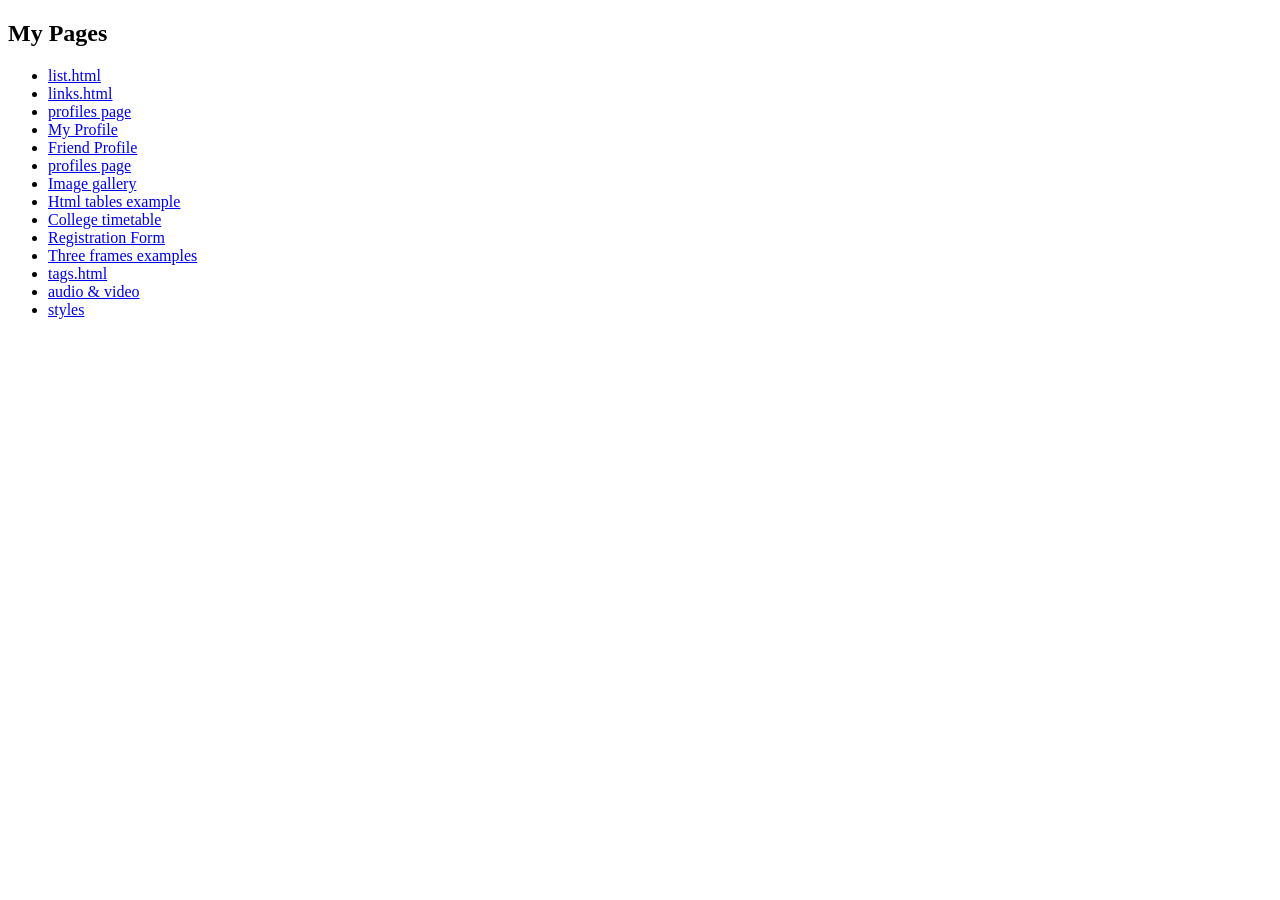
<file: index.html>
<!doctype html>
<html>
<head><meta charset="utf-8"><title>FSD</title></head>
<body>
  <h2>My Pages</h2>
  <ul>
    <li><a href="demo1.html">list.html</a></li>
    <li><a href="demo2.html">links.html</a></li>
    <li><a href="demo3.html">profiles page</a></li>
    <li><a href="demo4.html">My Profile</a></li>
    <li><a href="demo5.html">Friend Profile</a></li>
    <li><a href="demo3.html">profiles page</a></li>
    <li><a href="demo6.html">Image gallery</a></li>
    <li><a href="demo7.html">Html tables example</a></li>
    <li><a href="demo8.html">College timetable</a></li>
    <li><a href="demo9.html">Registration Form</a></li>
    <li><a href="demo10.html">Three frames examples</a></li>
    <li><a href="tag.html">tags.html</a></li>
    <li><a href="audio.html">audio & video</a></li>
    <li><a href="inline.html">styles</a></li>
    
  </ul>
</body>
</html>
</file>
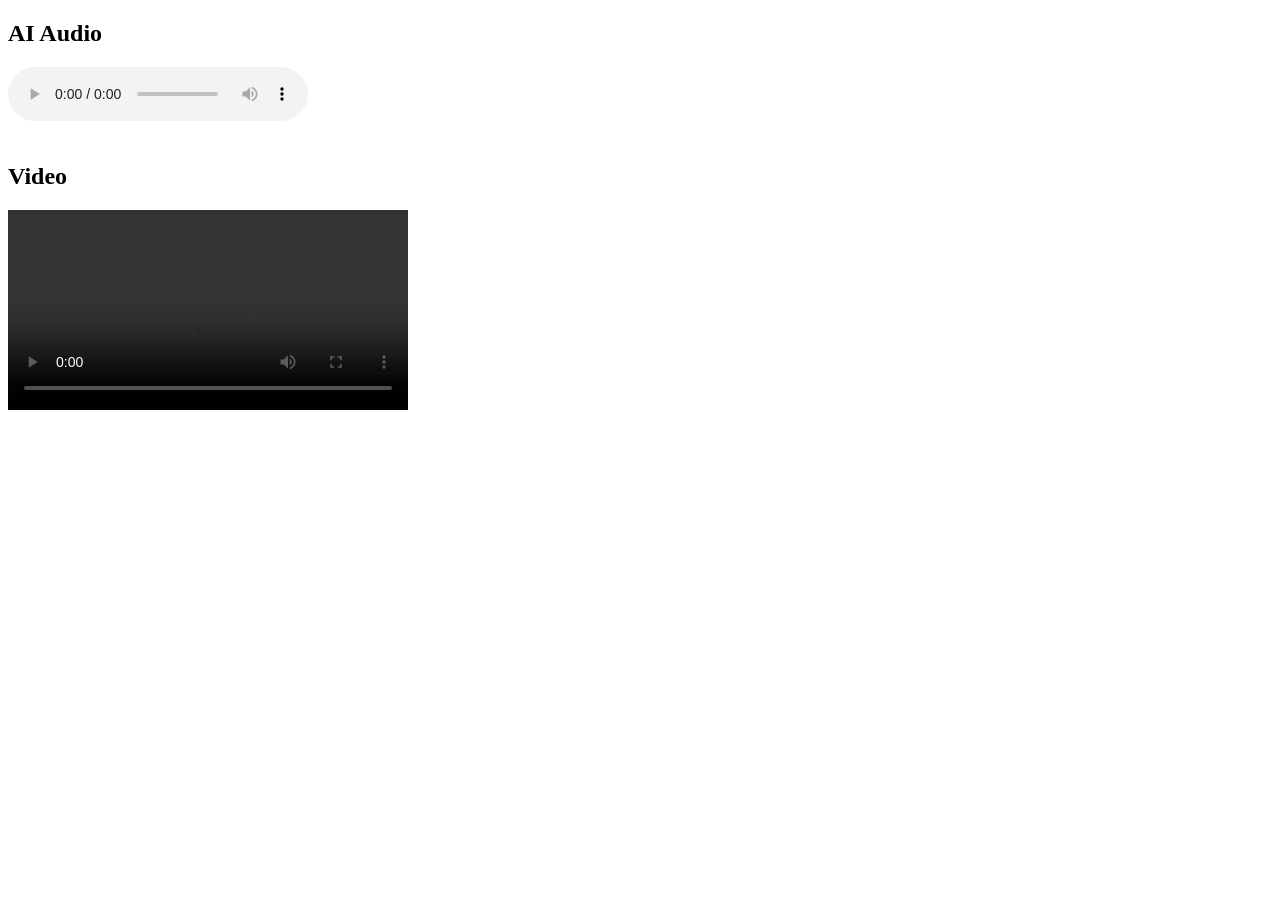
<file: audio.html>
<!DOCTYPE html>
<html>
<head>
    <title>Audio and Video</title>
</head>

<body>

<h2>AI Audio</h2>

<audio controls>
    <source src="https://www.w3schools.com/html/horse.mp3" type="audio/mpeg">
</audio>

<br><br>

<h2>Video</h2>

<video width="400" controls>
    <source src="https://www.w3schools.com/html/mov_bbb.mp4" type="video/mp4">
</video>

</body>
</html>
</file>
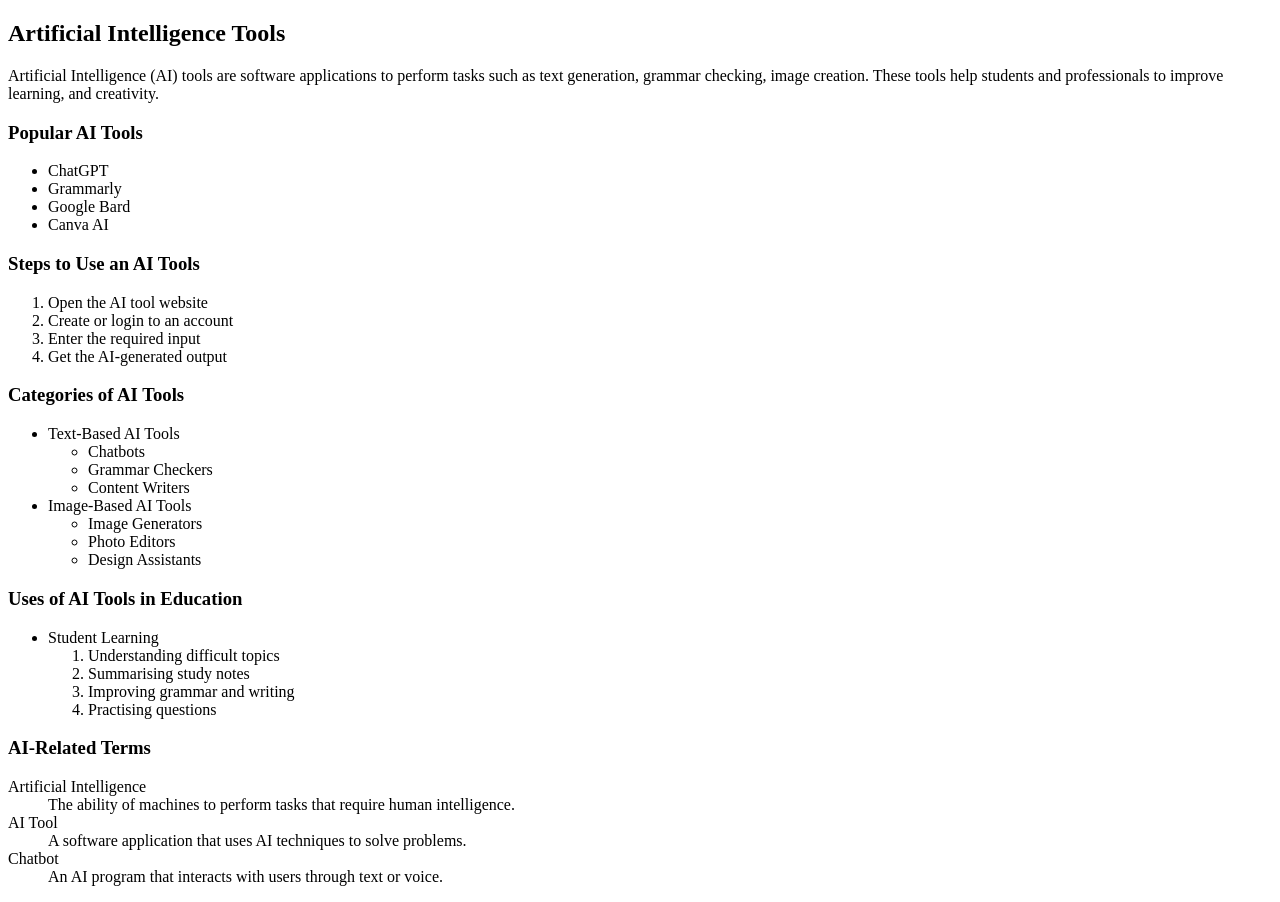
<file: demo1.html>
<!DOCTYPE html>
<html>
<head>
    <title>HTML Lists – AI Tools</title>
</head>
<body>

    
    <h2>Artificial Intelligence Tools</h2>
    <p>
        Artificial Intelligence (AI) tools are software applications  
        to perform tasks such as text generation,
        grammar checking, image creation. These tools
        help students and professionals to improve  learning,
        and creativity.
    </p>

    
    <h3>Popular AI Tools </h3>
    <ul>
        <li>ChatGPT</li>
        <li>Grammarly</li>
        <li>Google Bard</li>
        <li>Canva AI</li>
    </ul>

    
    <h3>Steps to Use an AI Tools </h3>
    <ol>
        <li>Open the AI tool website</li>
        <li>Create or login to an account</li>
        <li>Enter the required input</li>
        <li>Get the AI-generated output</li>
    </ol>

    
    <h3>Categories of AI Tools </h3>
    <ul>
        <li>Text-Based AI Tools
            <ul>
                <li>Chatbots</li>
                <li>Grammar Checkers</li>
                <li>Content Writers</li>
            </ul>
        </li>
        <li>Image-Based AI Tools
            <ul>
                <li>Image Generators</li>
                <li>Photo Editors</li>
                <li>Design Assistants</li>
            </ul>
        </li>
    </ul>

    <h3>Uses of AI Tools in Education</h3>
    <ul>
        <li>Student Learning
            <ol>
                <li>Understanding difficult topics</li>
                <li>Summarising study notes</li>
                <li>Improving grammar and writing</li>
                <li>Practising questions</li>
            </ol>
        </li>
    </ul>


    <h3>AI-Related Terms </h3>
    <dl>
        <dt>Artificial Intelligence</dt>
        <dd>The ability of machines to perform tasks that require human intelligence.</dd>

        <dt>AI Tool</dt>
        <dd>A software application that uses AI techniques to solve problems.</dd>

        <dt>Chatbot</dt>
        <dd>An AI program that interacts with users through text or voice.</dd>
    </dl>

</body>
</html>
</file>
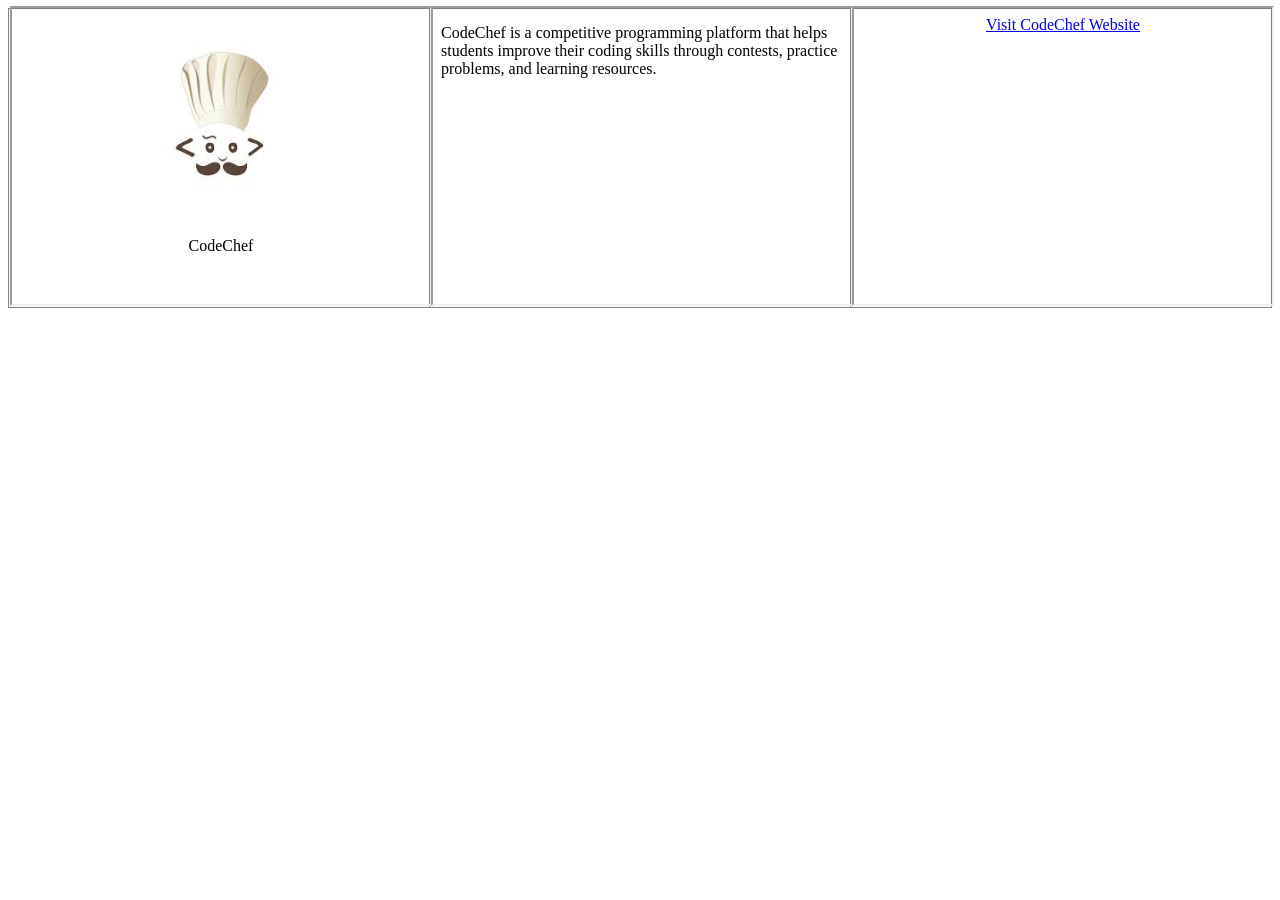
<file: demo10.html>
<!DOCTYPE html>
<html>
<head>
<title>Iframe Demo – CodeChef</title>

<style>
table{
border-collapse: collapse;
}
</style>

</head>
<body>

<table border="1" width="100%" height="300">
<tr>

<td>
<iframe width="100%" height="100%" srcdoc="
<center>
<img src='img 9.jpeg' width='50%' alt='CodeChef Logo'>
<p>CodeChef</p>
</center>
">
</iframe>
</td>

<td>
<iframe width="100%" height="100%" srcdoc="
<p>
CodeChef is a competitive programming platform that helps students improve
their coding skills through contests, practice problems, and learning resources.
</p>
">
</iframe>
</td>

<td>
<iframe width="100%" height="100%" srcdoc="
<center>
<a href='https://www.codechef.com' target='_blank'>
Visit CodeChef Website
</a>
</center>
">
</iframe>
</td>

</tr>
</table>

</body>
</html>
</file>
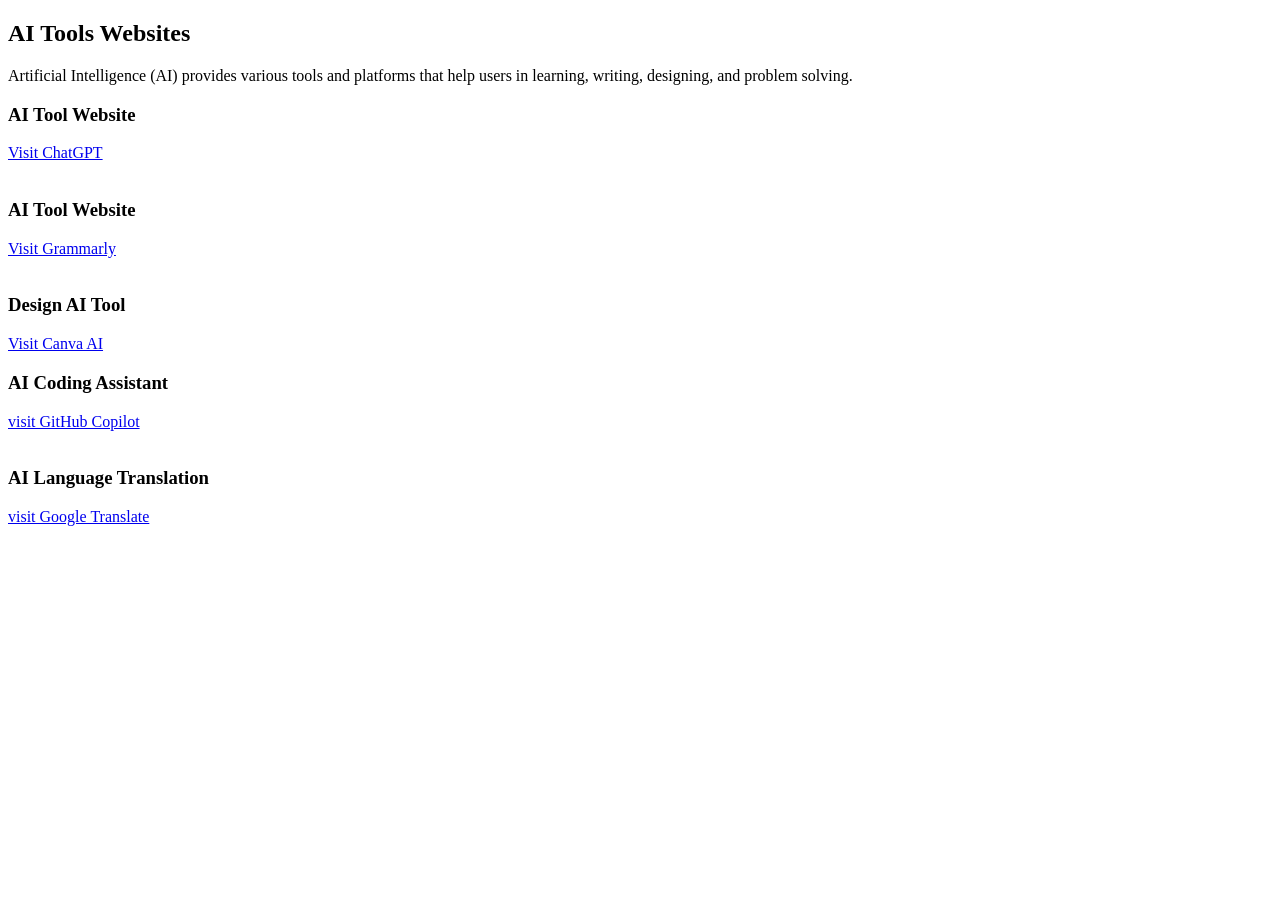
<file: demo2.html>
<!DOCTYPE html>
<html>
<head>
    <title>HTML Hyperlinks – AI Tools</title>
</head>
<body>

    <h2>AI Tools Websites</h2>

    
    <p>
        
    </p>
Artificial Intelligence (AI) provides various tools and platforms that help users in learning, writing, designing, and problem solving.
    <h3>AI Tool Website </h3>
    <a href="https://chat.openai.com" target="_self">
        Visit ChatGPT
    </a>
    <br><br>    
    <h3>AI Tool Website </h3>
    <a href="https://www.grammarly.com" target="_blank">
        Visit Grammarly 
    </a>

    <br><br>
    <h3>Design AI Tool</h3>
    <a href="https://www.canva.com" target="_blank">
        Visit Canva AI
    </a>
     <h3>AI Coding Assistant</h3>
    <a href="https://github.com/features/copilot" target="_blank">
        visit GitHub Copilot
    </a>

    <br><br>
    <h3>AI Language Translation </h3>
    <a href="https://translate.google.com" target="_blank">
        visit Google Translate
    </a>

</body>
</html>
</file>
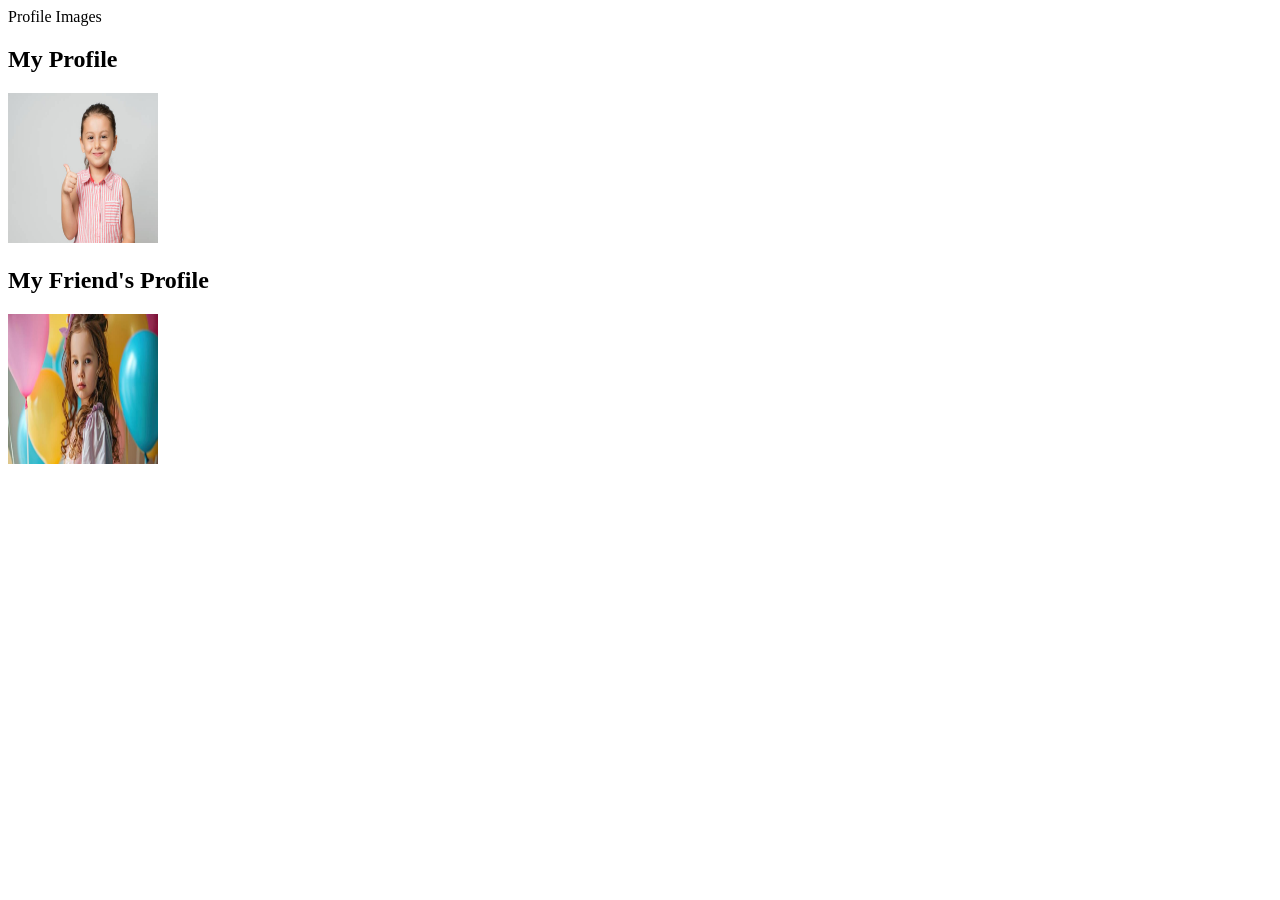
<file: demo3.html>
<!DOCTYPE html>
<html>
<head
    <title>Profile Images</title>
</head>
<body>

    <h2>My Profile</h2>
    <a href="demo4.html" target="_blank">
        <img src="img 7.jpg" width="150" height="150" alt="My Image">
    </a>

    <h2>My Friend's Profile</h2>
    <a href="demo5.html" target="_blank">
        <img src="img 8.jpg" width="150" height="150" alt="Friend Image">
    </a>

</body>

</html>
</file>
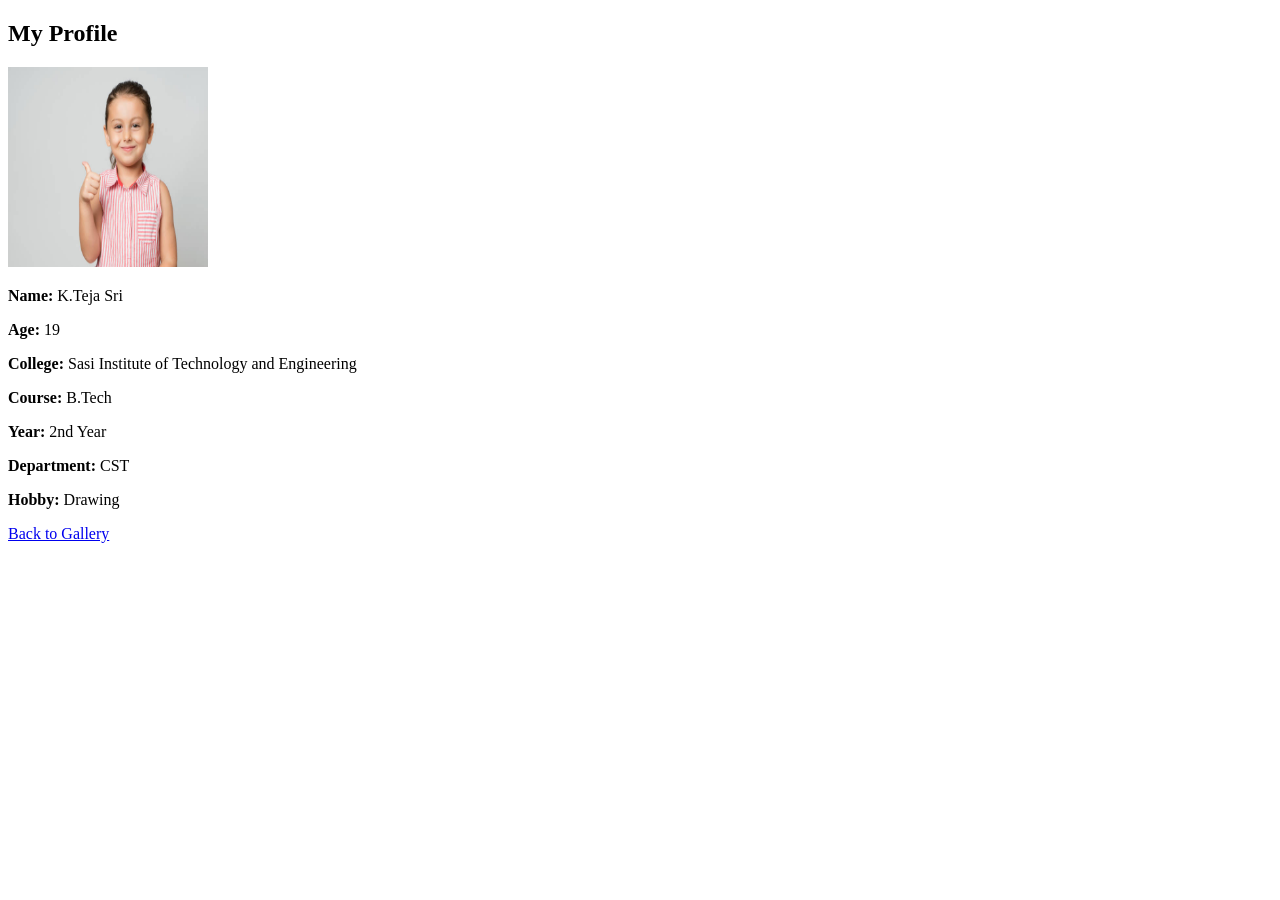
<file: demo4.html>
<!DOCTYPE html>
<html>
<head>
    <title>My Profile</title>
</head>
<body>

    <h2>My Profile</h2>
    <img src="img 7.jpg" width="200" height="200" alt="My Image">
    <p><b>Name:</b> K.Teja Sri</p>
    <p><b>Age:</b> 19</p>
    <p><b>College:</b> Sasi Institute of Technology and Engineering</p>
    <p><b>Course:</b> B.Tech</p>
    <p><b>Year:</b> 2nd Year</p>
    <p><b>Department:</b> CST</p>
    <p><b>Hobby:</b> Drawing</p>
    <a href="demo3.html">Back to Gallery</a>

</body>

</html>
</file>
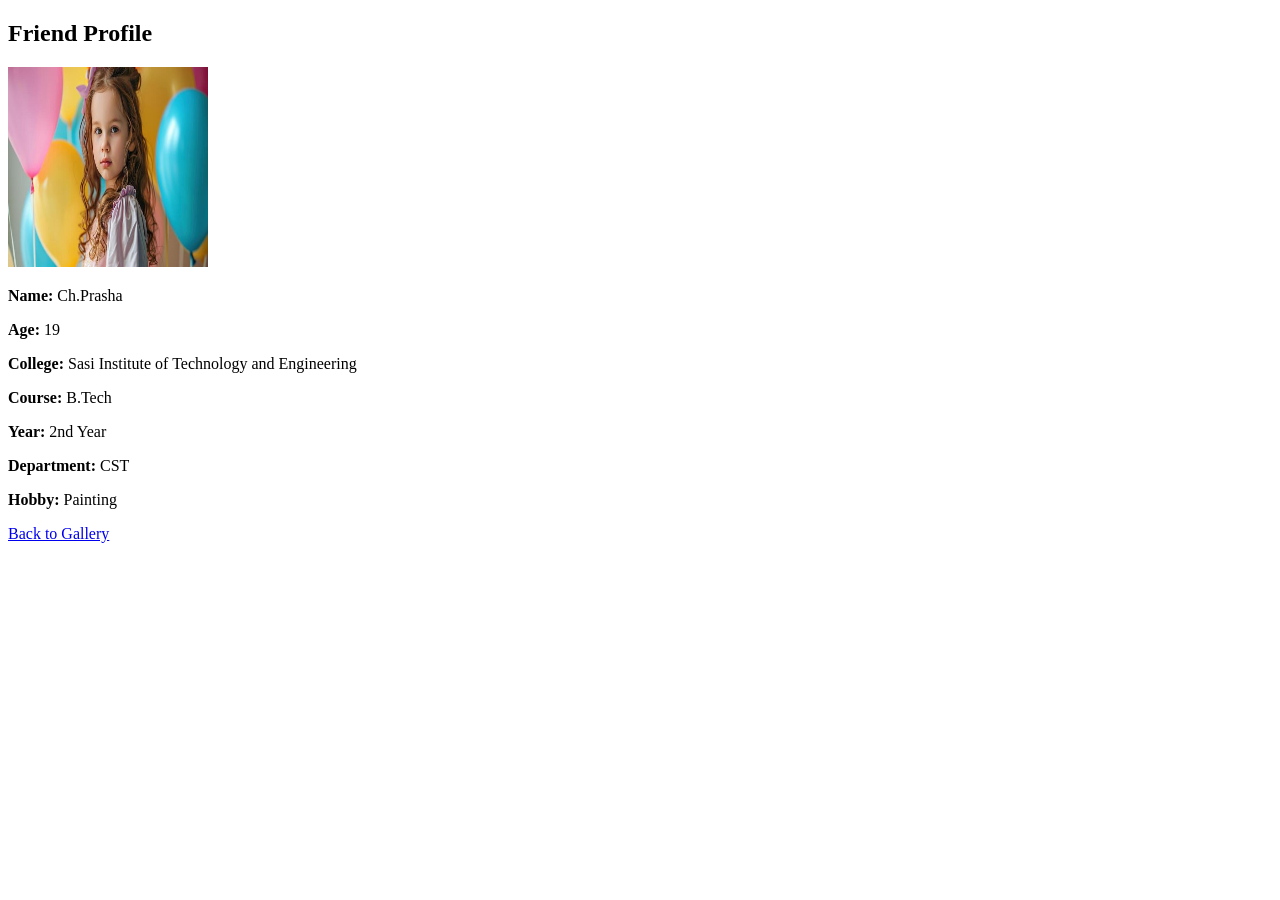
<file: demo5.html>
<!DOCTYPE html>
<html>
<head>
    <title>Friend Profile</title>
</head>
<body>

    <h2>Friend Profile</h2>
    <img src="img 8.jpg" width="200" height="200" alt="Friend Image">

    <p><b>Name:</b> Ch.Prasha</p>
    <p><b>Age:</b> 19</p>
    <p><b>College:</b> Sasi Institute of Technology and Engineering</p>
    <p><b>Course:</b> B.Tech</p>
    <p><b>Year:</b> 2nd Year</p>
    <p><b>Department:</b> CST</p>
    <p><b>Hobby:</b> Painting</p>

    <a href="demo3.html">Back to Gallery</a>

</body>
</html>
</file>
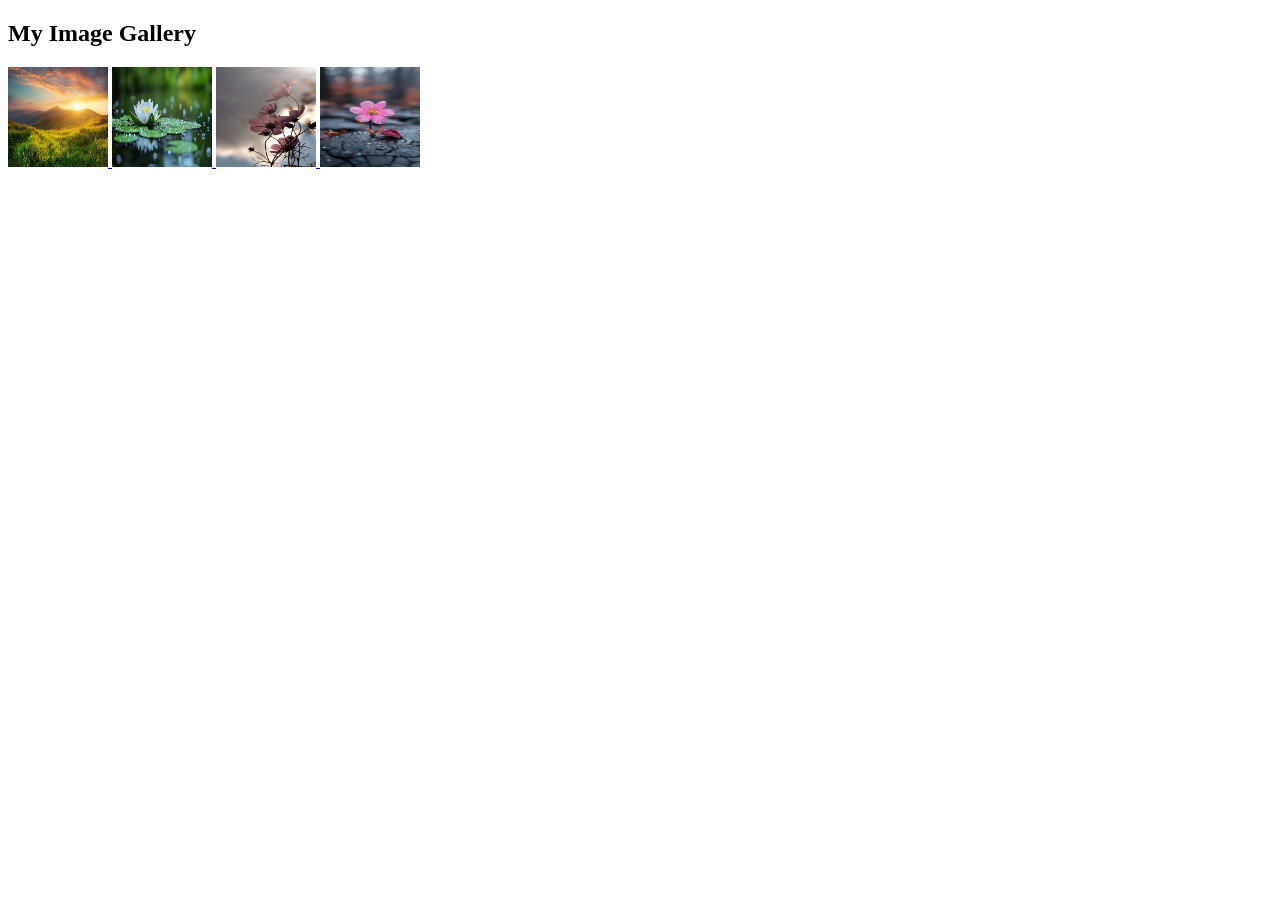
<file: demo6.html>
<!DOCTYPE html>
<html>
<head>
    <title>Simple Image Gallery</title>
</head>
<body>

    <h2>My Image Gallery</h2>

    
    <a href="img 1.jpg" target="_blank">
        <img src="img 1.jpg" width="100" height="100" alt="Image 1">
    </a>

    
    <a href="img 2.jpg" target="_blank">
        <img src="img 2.jpg" width="100" height="100" alt="Image 2">
    </a>

    
    <a href="img 3.jpg" target="_blank">
        <img src="img 3.jpg" width="100" height="100" alt="Image 3">
    </a>

    
    <a href="img 4.jpg" target="_blank">
        <img src="img 4.jpg" width="100" height="100" alt="Image 4">
    </a>

</body>

</html>
</file>
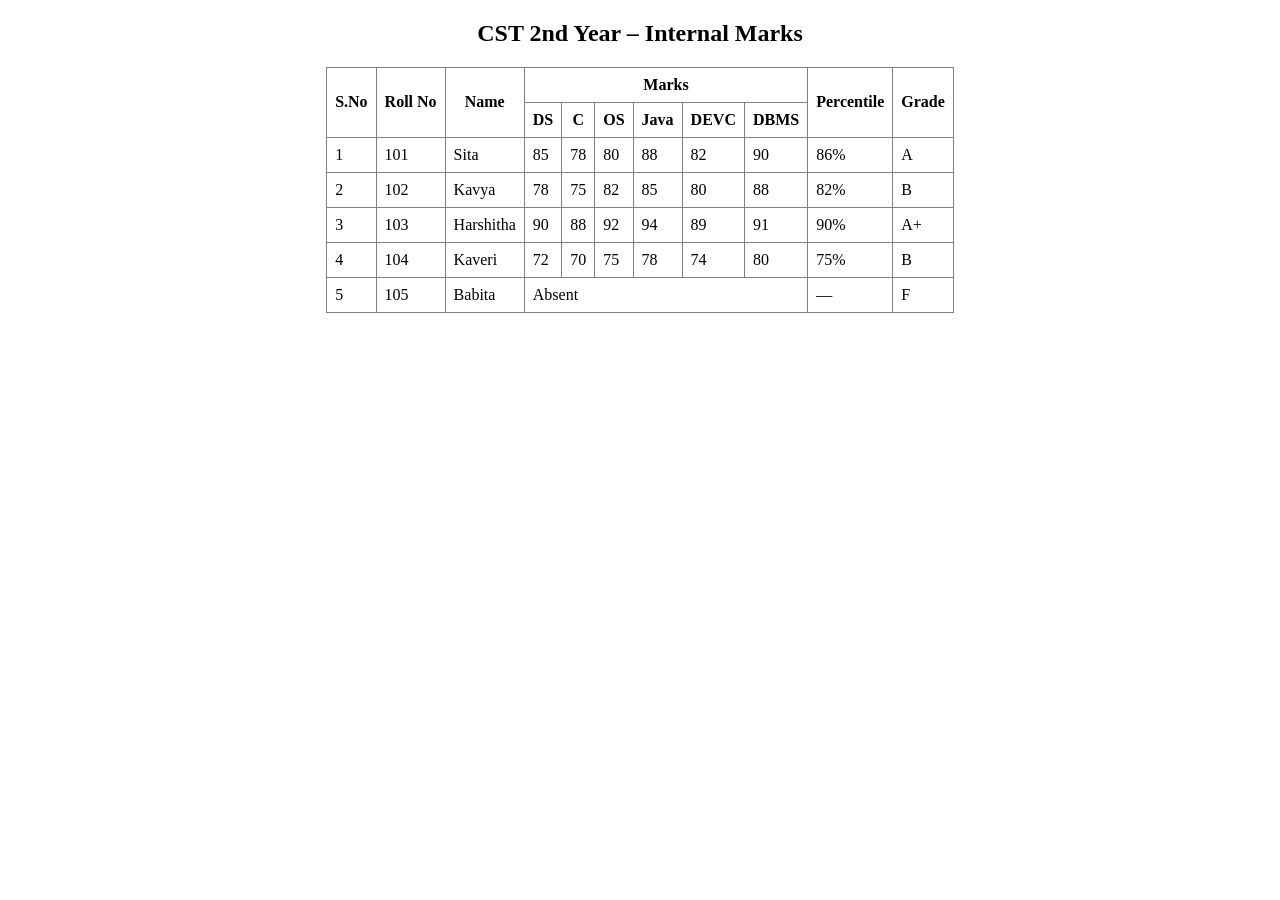
<file: demo7.html>
<!DOCTYPE html>
<html>
<head>
    <title>Student Marks Table</title>
    <style>
        th, td {
            padding: 8px;
        }
    </style>

</head>
<body>

<center>
<h2>CST 2nd Year – Internal Marks</h2>

<table border="1" style="border-collapse: collapse;">

    <tr>
        <th rowspan="2">S.No</th>
        <th rowspan="2">Roll No</th>
        <th rowspan="2">Name</th>
        <th colspan="6">Marks</th>
        <th rowspan="2">Percentile</th>
        <th rowspan="2">Grade</th>
    </tr>

    <tr>
        <th>DS</th>
        <th>C</th>
        <th>OS</th>
        <th>Java</th>
        <th>DEVC</th>
        <th>DBMS</th>
    </tr>

    <tr>
        <td>1</td>
        <td>101</td>
        <td>Sita</td>
        <td>85</td>
        <td>78</td>
        <td>80</td>
        <td>88</td>
        <td>82</td>
        <td>90</td>
        <td>86%</td>
        <td>A</td>
    </tr>

    <tr>
        <td>2</td>
        <td>102</td>
        <td>Kavya</td>
        <td>78</td>
        <td>75</td>
        <td>82</td>
        <td>85</td>
        <td>80</td>
        <td>88</td>
        <td>82%</td>
        <td>B</td>
    </tr>

    <tr>
        <td>3</td>
        <td>103</td>
        <td>Harshitha</td>
        <td>90</td>
        <td>88</td>
        <td>92</td>
        <td>94</td>
        <td>89</td>
        <td>91</td>
        <td>90%</td>
        <td>A+</td>
    </tr>

    <tr>
        <td>4</td>
        <td>104</td>
        <td>Kaveri</td>
        <td>72</td>
        <td>70</td>
        <td>75</td>
        <td>78</td>
        <td>74</td>
        <td>80</td>
        <td>75%</td>
        <td>B</td>
    </tr>

    <tr>
        <td>5</td>
        <td>105</td>
        <td>Babita</td>
        <td colspan="6">Absent</td>
        <td>—</td>
        <td>F</td>
    </tr>

</table>
</center>

</body>
</html>
</file>
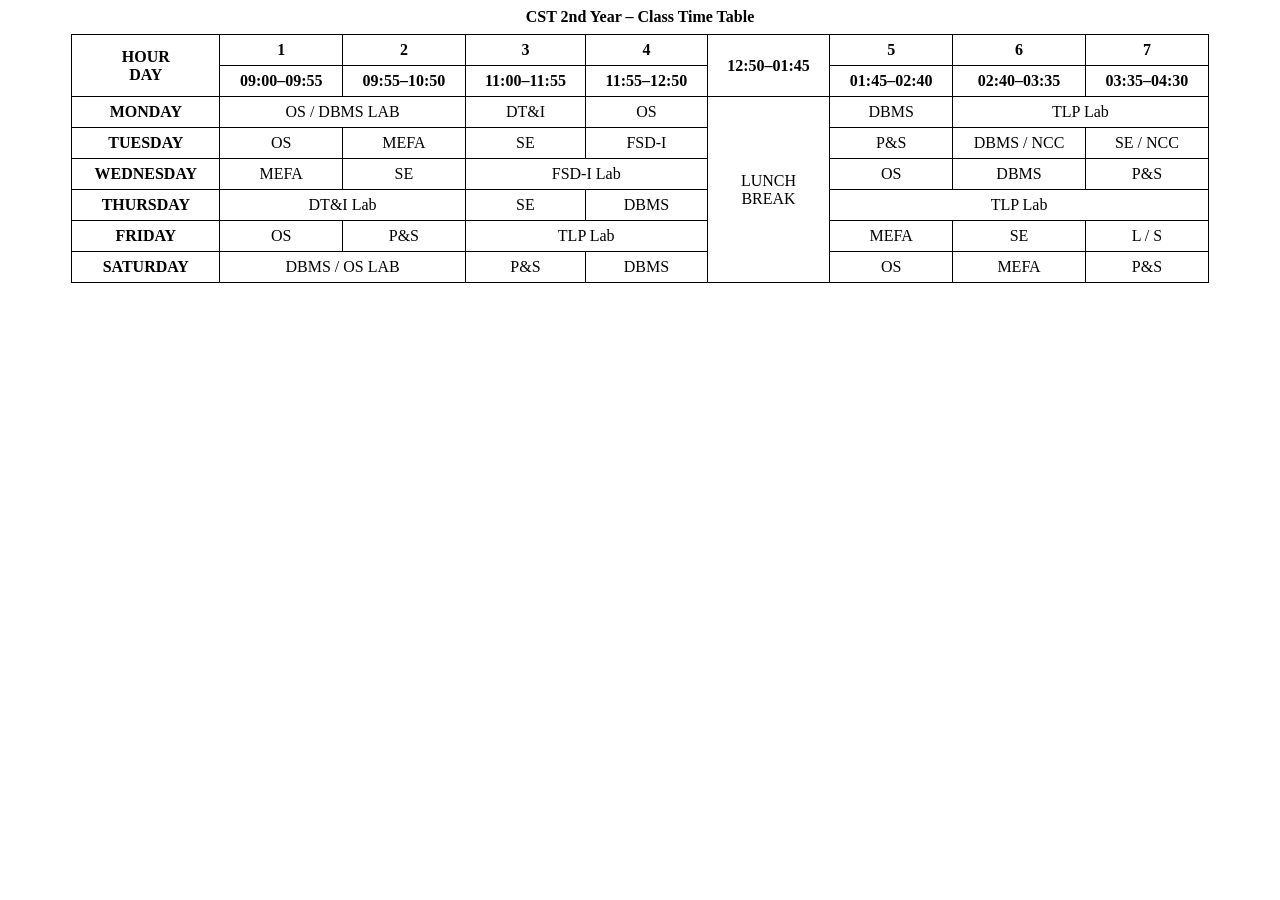
<file: demo8.html>
<!DOCTYPE html>
<html>
<head>
    <title>CST 2nd Year Time Table</title>

    <style>
        table {
            border-collapse: collapse;
            margin: auto;
            width: 90%;
        }
        th, td {
            border: 1px solid black;
            padding: 6px;
            text-align: center;
            vertical-align: middle;
        }
        caption {
            font-weight: bold;
            margin-bottom: 8px;
        }
    </style>
</head>
<body>

<table>

<caption>CST 2nd Year – Class Time Table</caption>

<tr>
    <th rowspan="2">HOUR<br>DAY</th>
    <th>1</th>
    <th>2</th>
    <th>3</th>
    <th>4</th>
    <th rowspan="2">12:50–01:45</th>
    <th>5</th>
    <th>6</th>
    <th>7</th>
</tr>

<tr>
    <th>09:00–09:55</th>
    <th>09:55–10:50</th>
    <th>11:00–11:55</th>
    <th>11:55–12:50</th>
    <th>01:45–02:40</th>
    <th>02:40–03:35</th>
    <th>03:35–04:30</th>
</tr>

<tr>
    <th>MONDAY</th>
    <td colspan="2">OS / DBMS LAB</td>
    <td>DT&amp;I</td>
    <td>OS</td>
    <td rowspan="6">LUNCH<br>BREAK</td>
    <td>DBMS</td>
    <td colspan="2">TLP Lab</td>
</tr>

<tr>
    <th>TUESDAY</th>
    <td>OS</td>
    <td>MEFA</td>
    <td>SE</td>
    <td>FSD-I</td>
    <td>P&amp;S</td>
    <td>DBMS / NCC</td>
    <td>SE / NCC</td>
</tr>

<tr>
    <th>WEDNESDAY</th>
    <td>MEFA</td>
    <td>SE</td>
    <td colspan="2">FSD-I Lab</td>
    <td>OS</td>
    <td>DBMS</td>
    <td>P&amp;S</td>
</tr>

<tr>
    <th>THURSDAY</th>
    <td colspan="2">DT&amp;I Lab </td>
    <td>SE</td>
    <td>DBMS</td>
    <td colspan="3">TLP Lab </td>
</tr>

<tr>
    <th>FRIDAY</th>
    <td>OS</td>
    <td>P&amp;S</td>
    <td colspan="2">TLP Lab</td>
    <td>MEFA</td>
    <td>SE</td>
    <td>L / S</td>
</tr>

<tr>
    <th>SATURDAY</th>
    <td colspan="2">DBMS / OS LAB</td>
    <td>P&amp;S</td>
    <td>DBMS</td>
    <td>OS</td>
    <td>MEFA</td>
    <td>P&amp;S</td>
</tr>

</table>

</body>
</html>
</file>
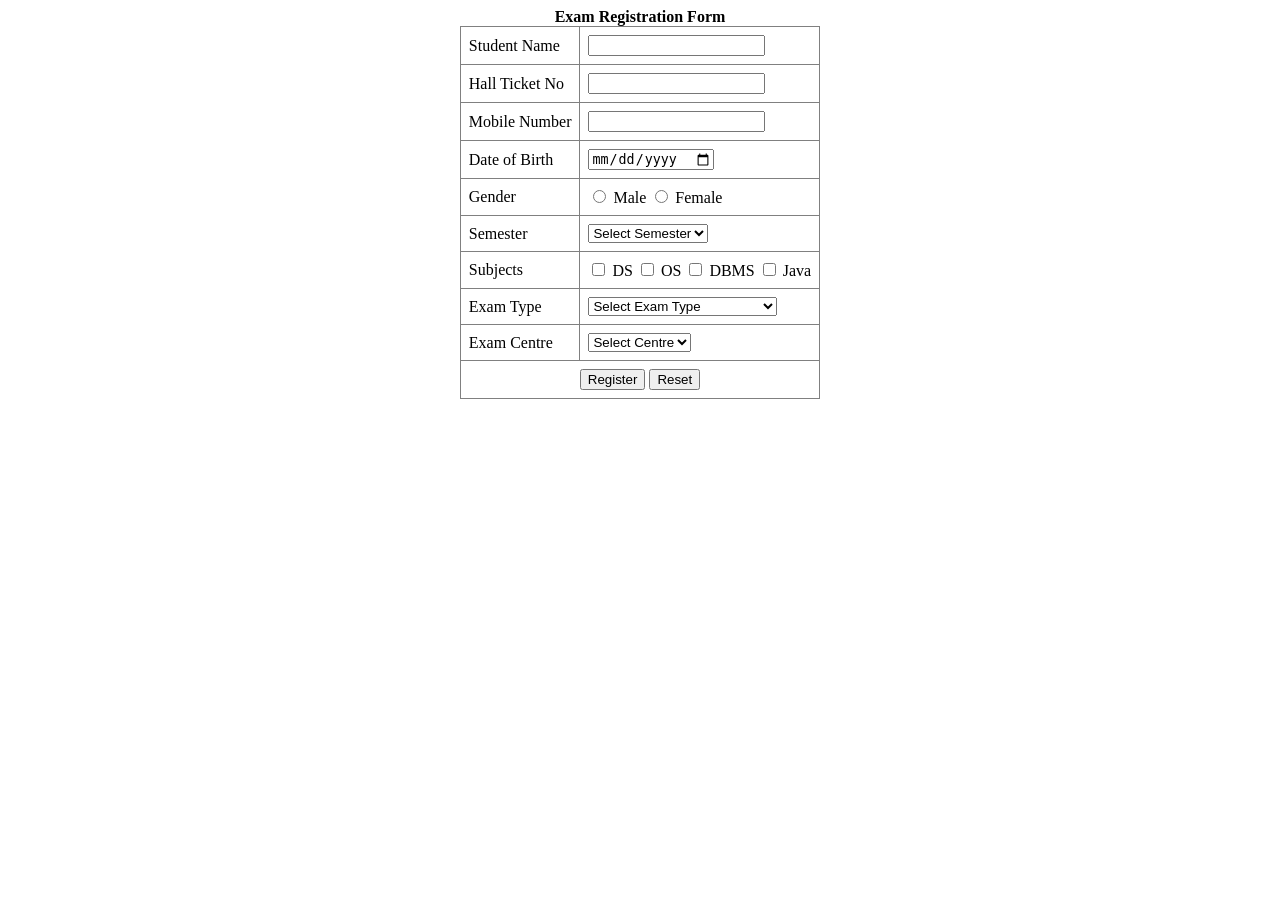
<file: demo9.html>
<!DOCTYPE html>
<html>
<head>
    <title>Exam Registration Form</title>

    <style>
        table {
            border-collapse: collapse;   
        }
        td {
            padding: 8px;
        }
    </style>

</head>
<body>

<form>

<table border="1" align="center">
<caption><b>Exam Registration Form</b></caption>

<tr>
    <td>Student Name</td>
    <td><input type="text" name="sname"></td>
</tr>

<tr>
    <td>Hall Ticket No</td>
    <td><input type="text" name="htno"></td>
</tr>


<tr>
    <td>Mobile Number</td>
    <td><input type="tel" name="mobile"></td>
</tr>

<tr>
    <td>Date of Birth</td>
    <td><input type="date" name="dob"></td>
</tr>

<tr>
    <td>Gender</td>
    <td>
        <input type="radio" name="gender"> Male
        <input type="radio" name="gender"> Female
    </td>
</tr>

<tr>
    <td>Semester</td>
    <td>
        <select>
            <option>Select Semester</option>
            <option>Semester I</option>
            <option>Semester II</option>
            <option>Semester III</option>
            <option>Semester IV</option>
        </select>
    </td>
</tr>

<tr>
    <td>Subjects</td>
    <td>
        <input type="checkbox"> DS
        <input type="checkbox"> OS
        <input type="checkbox"> DBMS
        <input type="checkbox"> Java
    </td>
</tr>

<tr>
    <td>Exam Type</td>
    <td>
        <select>
            <option>Select Exam Type</option>
            <option>Mid Examination</option>
            <option>Internal Examination</option>
            <option>Semester Examination</option>
            <option>Supplementary Examination</option>
        </select>
    </td>
</tr>

<tr>
    <td>Exam Centre</td>
    <td>
        <select>
            <option>Select Centre</option>
            <option>Hyderabad</option>
            <option>Vijayawada</option>
            <option>Guntur</option>
            <option>Tirupati</option>
        </select>
    </td>
</tr>

<tr>
    <td colspan="2" align="center">
        <input type="submit" value="Register">
        <input type="reset" value="Reset">
    </td>
</tr>

</table>

</form>

</body>
</html>
</file>
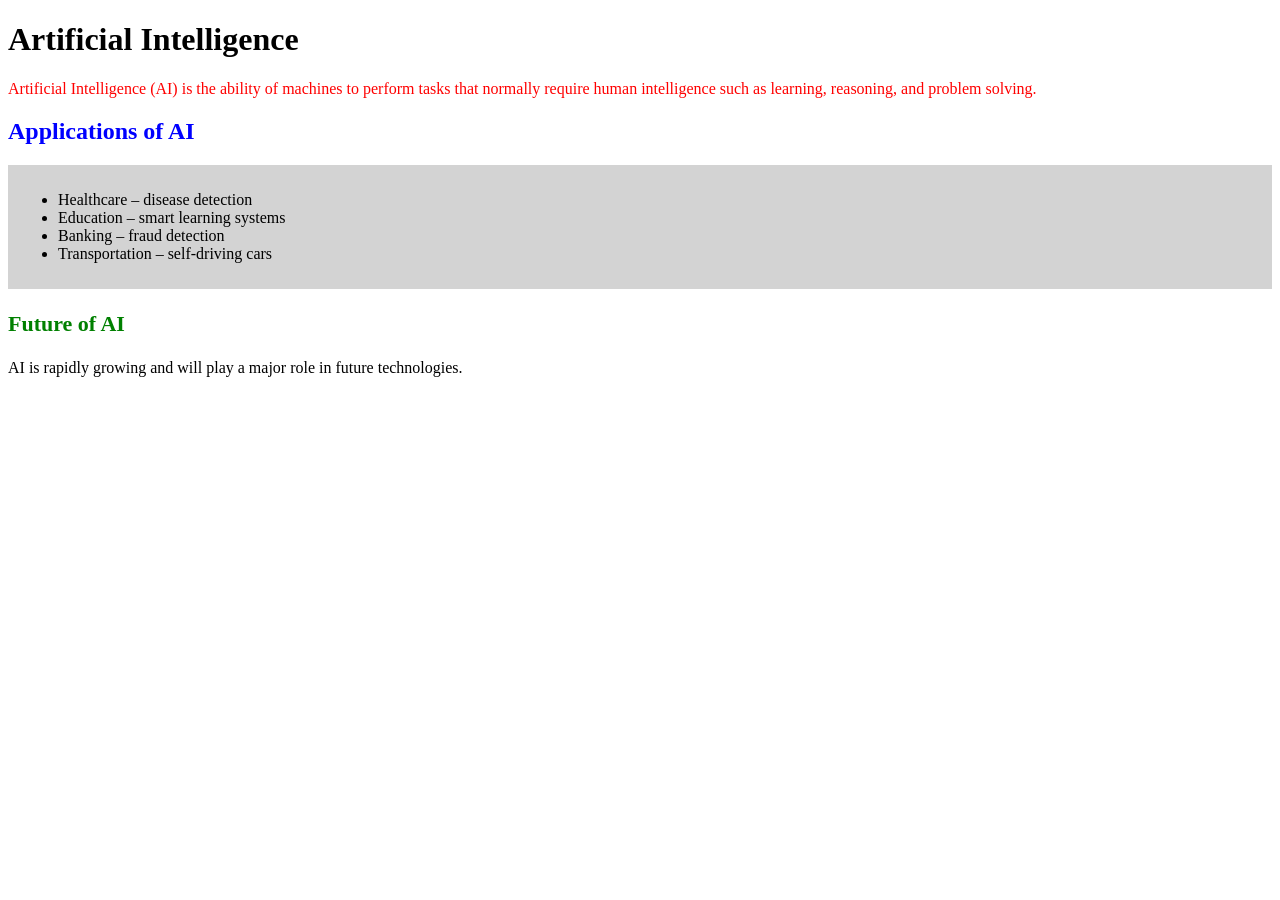
<file: inline.html>
<!DOCTYPE html>
<html lang="en">
<head>
    <meta charset="UTF-8">
    <title>Artificial Intelligence</title>
    <style>
        h2 {
            color: blue;  
        }

        .box {
            background-color: lightgray; 
            padding: 10px;
        }
    </style>

   
    <link rel="stylesheet" href="style.css">
</head>

<body>

<h1>Artificial Intelligence</h1>

<p style="color: red;">
Artificial Intelligence (AI) is the ability of machines to perform tasks 
that normally require human intelligence such as learning, reasoning, 
and problem solving.
</p>

<h2>Applications of AI</h2>

<div class="box">
<ul>
    <li>Healthcare – disease detection</li>
    <li>Education – smart learning systems</li>
    <li>Banking – fraud detection</li>
    <li>Transportation – self-driving cars</li>
</ul>
</div>

<h3>Future of AI</h3>

<p>
AI is rapidly growing and will play a major role in future technologies.
</p>

</body>
</html>
</file>
<file: style.css>
h3 {
    color: green;        /* property: color */
    font-size: 22px;     /* property: font-size */
}
</file>
